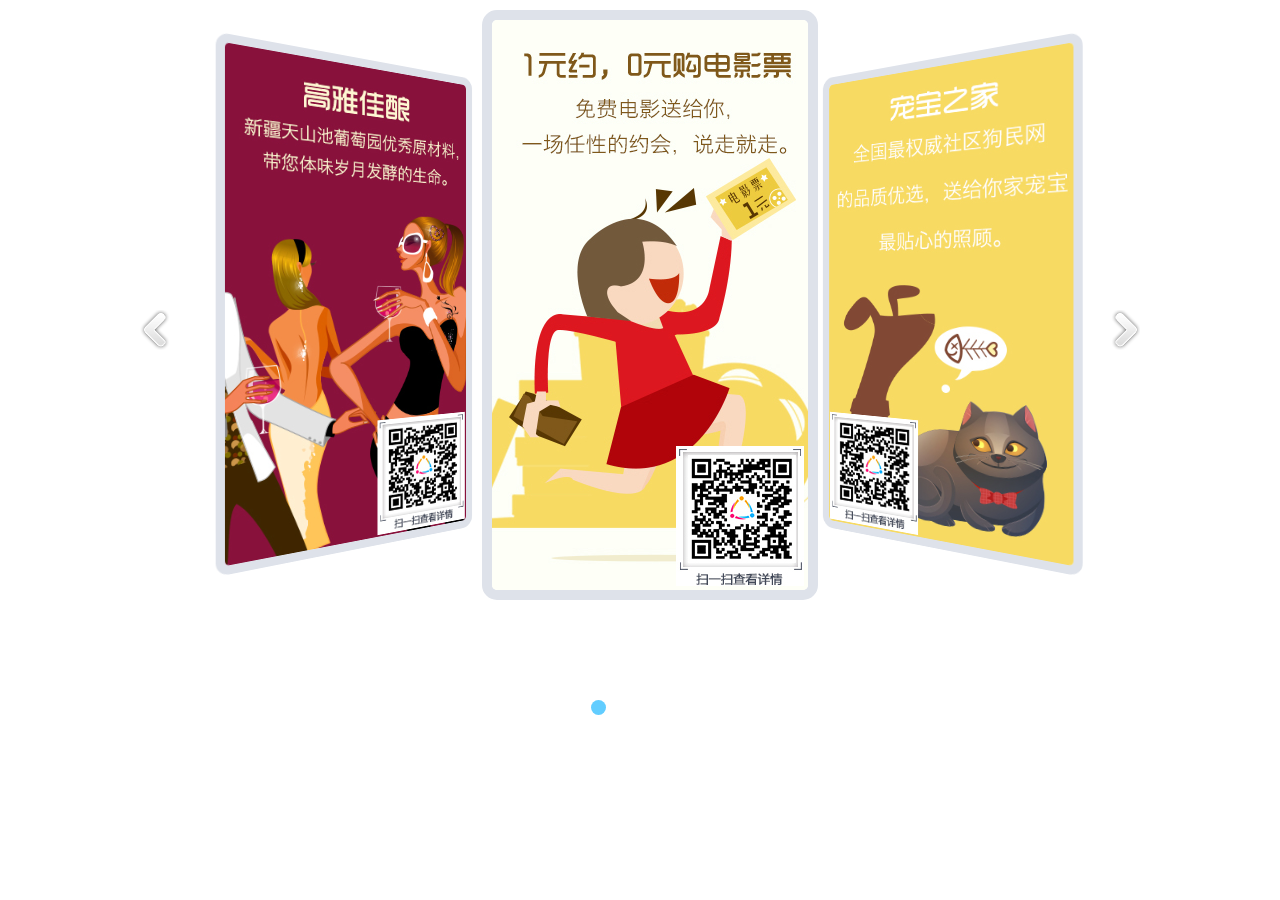
<file: roll1.html>
<!DOCTYPE html>
<html>
	<head>
		<meta http-equiv="X-UA-Compatible" content="IE=edge">
		<meta http-equiv="content-type" content="text/html;charset=utf-8">
		<meta name="description" content="" />
		<meta name="keywords" content="" />
		<title>众梦</title>
		<link rel="shortcut icon" href="images/favicon.ico"/>
        <link rel="stylesheet" href="../css/reset.css">
        <link rel="stylesheet" href="../css/common.css"/>
        <!--[if IE 6.0]>
		<script type="text/javascript" src="../js/png.js"></script>
		<script type="text/javascript">
			DD_belatedPNG.fix( 'img, a, li , p, i, div, em, span, h4' );
		</script>
		<![endif]-->
		
		<style>
		body{background: transparent;}
			.dg-container{width: 100%;height: 720px;position: relative;  margin-top: 10px;}
			.dg-con{background: url(../resources/images/active/probg.png) no-repeat bottom center;padding-bottom: 90px;}
			.dg-wrapper{width: 316px;height: 570px;margin: 0 auto;position: relative;
				-webkit-transform-style: preserve-3d;
				-moz-transform-style: preserve-3d;
				-o-transform-style: preserve-3d;
				-ms-transform-style: preserve-3d;
				transform-style: preserve-3d;
				-webkit-perspective: 1000px;
				-moz-perspective: 1000px;
				-o-perspective: 1000px;
				-ms-perspective: 1000px;
				perspective: 1000px;

			}
			.dg-wrapper a{width: 336px;height: 600px;display: block;position: absolute;left: 0;top: 0;}
			.dg-wrapper a.dg-transition{
				-webkit-transition: all 0.5s ease-in-out;
				-moz-transition: all 0.5s ease-in-out;
				-o-transition: all 0.5s ease-in-out;
				-ms-transition: all 0.5s ease-in-out;
				transition: all 0.5s ease-in-out;
			}
			.dg-wrapper a img{display: block; border: 10px solid #dee2ea; border-radius: 15px;}
			.dg-wrapper a div{font-style: italic;text-align: center;line-height: 50px;color: #333;font-size: 16px;width: 100%;height:100%;display: none;position: absolute; left: 0; top: 0;}
			.dg-wrapper a.dg-center div{display: none;}
			.dg-container .nav{/*width: 58px;position: absolute;z-index: 1000;bottom: 40px;left: 50%;margin-left: -29px;*/}
			.dg-container  span.dg-prev{text-indent: -9000px;float: left;cursor:pointer;width: 30px;height: 40px;opacity: 0.8;background: transparent url(../resources/images/active/left-arrow.png) no-repeat left center; position: absolute; left: 0; top: 300px;}
			.dg-container span:hover{opacity: 1;}
			.dg-container span.dg-next{text-indent: -9000px;float: left;cursor:pointer;width: 30px;height: 40px;opacity: 0.8; background: url(../resources/images/active/right-arrow.png) right center; margin-left: 10px; position: absolute; top: 300px; right: 0;}

			.page_btn{ text-align: center; position: relative; margin: 30px auto 0;}
			.page_btn span{ display: inline-block; width: 15px; height: 15px; background: #fff;margin: 0 3px; -webkit-border-radius: 50%; -moz-border-radius: 50%; border-radius: 50%; behavior: url(../resources/goods/pie.htc);  z-index: 2; box-shadow: inset #ddd;}
			.page_btn span.on{background: #62cdff;}
			
		</style>
	 </head>
	<body>
		<!--pro begin-->
		<div id="a_pro">
			<div class="m1000 clear">
				
				<div class="dg-container" id="dg-container">
					<div class="dg-con">
						<span class="dg-prev nav">&lt;</span>
						<span class="dg-next nav">&gt;</span>
						<div class="dg-wrapper">
							<a href="javascript:;"><img src="../resources/images/active/film.jpg" alt=""><div>1</div></a>
							<a href="javacript:;"><img src="../resources/images/active/pet.jpg" alt=""><div>2</div></a>
							<a href="javacript:;"><img src="../resources/images/active/hair.jpg" alt=""><div>3</div></a>
							<a href="javacript:;"><img src="../resources/images/active/cotton.jpg" alt=""><div>4</div></a>
							<a href="javacript:;"><img src="../resources/images/active/wine.jpg" alt=""><div>5</div></a>
						</div>
					</div>
				</div>
			</div>
		
		</div>
		<!--pro end-->



	
		<!-- js脚本页脚底部 -->
		<script type="text/javascript" src="../js/jquery-min.js"></script>
		<script src="js/modernizr.custom.53451.js" type="text/javascript"></script>
		<script type="text/javascript" src="../js/common.min.js"></script>
		<script src="js/jquery.gallery.js" type="text/javascript"></script>
		<script>
			$(function() {
				$('#dg-container').gallery({
					autoplay:true,
					interval:5000
				});
			});
		</script>
	</body>
</html>
</file>
<file: css/common.css>
@charset "utf-8";
/* CSS Document */

/*pro modules*/
.pro{
	height: 246px;
	width: 1000px;
	margin-bottom: 17px;
	background: url(../images/pro_shadow.png) 0 bottom repeat-x;
}
.pro_l{
	width: 250px;
	height: 240px;
	float: left;
	position: relative;
}
.pro_l img{
	width: 100%;
	height: 100%;
}
.pro_l i{
	width: 47px;
	height: 45px;
	position: absolute;
	top: 0;
	left: 0;
	background: url(../images/pro_new.png) 0 0 no-repeat;
}
.pro_l em{
	width: 14px;
	height: 31px;
	position: absolute;
	right: 0;
	top: 50%;
	margin-top: -15px;
	background: url(../images/hx_icon.png) 0 -72px no-repeat;
}
.pro_r{
	width: 714px;
	height: 240px;
	padding-left: 20px;
	padding-right: 16px;
	float: left;
	background-color: #ffffff;
}
.pro_t{
	width: 100%;
	height: 194px;
	position: relative;
	border-bottom: 1px solid #f4f4f4;
}
.pro_t h2{
	padding-top: 12px;
	line-height: 36px;
	color: #2b2f32;
	font-size: 22px;
	font-weight: normal;
}
.pro_t h3{
	padding-bottom: 18px;
	line-height: 24px;
	color: #797a7c;
	font-size: 14px;
	font-weight: normal;
}
.pro_t p{
	width: 150px;
	height: 70px;
	padding-top: 8px;
	margin-right: 2px;
	float: left;
	text-align: center;
	display: inline;
	background-color: #f5f7f6;
}
.pro_t p span{
	font-size: 24px;
	line-height: 34px;
	color: #0db2ff;
	display: inline-block;
}
.pro_t p em{
	font-size: 18px;
	line-height: 26px;
	color: #797a7c;
	display: block;
}
.pro_t_up{
	width: 120px;
	height: 184px;
	position: absolute;
	top: 0;
	right: 20px;
}
.pro_t_up h4{
	width: 119px;
	padding-right: 7px;
	height: 72px;
	font-size: 24px;
	line-height: 72px;
	position: absolute;
	top: -8px;
	left: 0;
	color: #ffffff;
	text-align: center;
	font-weight: normal;
	background: url(../images/pro_i.png) 0 0 no-repeat;
}
.pro_t_up .pro_process{
	width: 106px;
	height: 106px;
	position: absolute;
	left: 5px;
	top: 77px;
}
.pro_t_up .nocanvas{
	background: url(../images/pro_process.png) 0 0 no-repeat;
}
.pro_t_up .pro_process span{
	width: 100%;
	height: 100%;
	position: absolute;
	left: 0;
	top: 0;
	line-height: 106px;
	font-size: 24px;
	color: #2b2f32;
	text-align: center;
}
.pro_b{
	padding-top: 14px;
}
.pro .good{
	height: 22px;
	padding-left: 32px;
	line-height: 22px;
	display: inline-block;
	font-size: 18px;
	color: #797a7c;
	background: url(../images/hx_icon.png) 4px -48px no-repeat;
}
.pro .good span{
	display: inline-block;
}

/*carowfund over 成功UI*/
.pro_over .pro_t p span{
	color: #fa5b48;
}
.pro_over .pro_t_up h4{
	background: url(../images/pro_i_over.png) 0 0 no-repeat;
}
.pro_over .pro_t_up .nocanvas{
	background: url(../images/pro_process_over.png) 0 0 no-repeat;
}


/* index --- banner --- carousel modules */
.banner{
	width: 100%; 
	height: 403px; 
	position: relative; 
	overflow: hidden;
}
.banner ul{width: 1960px; height: 403px; position: absolute; left: 50%; margin-left: -980px; top: 0;}
.banner_view, ..banner_view li, .banner_view a{
	width: 100%;
	height: 100%;
}
.banner_view li{
	position: absolute;
	left: 0;
	top: 0;
	overflow: hidden;
}
.banner_view li.active{
	z-index: 2;
}
.banner_view li a{
	display: inline-block;
 	width: 100%;
 	height: 100%;
 	background-position: center center;
 	background-repeat: no-repeat;
}
.banner_view img{
	width: 100%;
	height: 403px;
}
.banner_list{
	position: absolute;
	width: 100%;
	bottom: 8.8%;
	text-align: center;
	z-index: 4;
}
.banner_list span{
	width: 16px;
	height: 16px;
	margin-right: 10px;
	display: inline-block;
	background: url(../images/icon.png) 1px -460px no-repeat;
	cursor: pointer;
}
.banner_list span.active{
	background-position: 0px bottom;
}

.banner_prev, .banner_next{
	width: 60px;
	height: 80px;
	margin-top: -40px;
	position: absolute;
	top: 50%;
	z-index: 12;
	left: 50%;
	display: none;
}

.banner_prev{
	margin-left: -500px;
	background: url(../images/icon.png) 0px 0px no-repeat;
}
.banner_next{
	margin-left: 470px;
	background: url(../images/icon.png) 0px -90px no-repeat;
}
/* about crowdfund  -- modules */
.iconZy{
	width: 936px;
	margin: 0 auto;
	padding: 32px;
}
.iconZy_lay{
	width: 232px;
	text-align: center;
}
.iconZy_list{
	width: 118px;
	height: 118px;
	background: #78d2fb;
	display: inline-block;
}
.iconZy_list:hover{
	background: #0db2ff;
}
.iconZy_list i{
	width: 61px;
	height: 71px;
	display: inline-block;
	margin-top: 18px;
}
.iconZy_icon1{
	background: url(../images/icon.png) 10px -170px;
}
.iconZy_icon2{
	background: url(../images/icon.png) 10px -242px;
}
.iconZy_list i.iconZy_icon3{
	background: url(../images/icon.png) 0px -312px;
	margin-top: 25px;
}
.iconZy_icon4{
	background: url(../images/icon.png) 0px -380px;
}
.iconZy_word{
	font: 18px 'Microsoft Yahei';
	color: #78d2fb;
	padding-top: 20px;
	display: block;
}
.iconZy_word:hover{
	color: #0db2ff;
}

/*page 分页*/
.page{
	padding-top: 20px;
}
.page p{
	padding-top: 7px;
	float: left;
}
.page a{
	width: 40px;
	height: 40px;
	margin-left: 8px;
	float: left;
}
.page a.prev{
	background: url(../images/hx_page0.png) 0 0 no-repeat;
}
.page a.next{
	background: url(../images/hx_page3.png) 0 0 no-repeat;
}
.page span{
	margin-left: 8px;
	width: 25px;
	height: 25px;
	line-height: 25px;
	text-align: center;
	float: left;
	color: #828385;
	cursor: pointer;
}
.page span.active{
	color: #ffffff;
	background: url(../images/hx_page_active.png) 0 0 no-repeat;
}



/*订单流程步骤、忘记密码流程*/
.order_step{ margin: 0 auto; overflow: hidden; width: 825px; padding: 35px 0;}
.order_step ol{width: 840px;}
.order_step li{  margin-right: 8px; border-radius: 2px; float: left;height: 40px; line-height: 40px; background:#eaeaea url(../images/flow_steps_bg.png) no-repeat; color: #bfbfbf; font-size: 22px;}
.order_step li.step-1{background-position: 10px 0; width: 150px; padding-left: 50px;}
.order_step li.step-2{background-position: 10px -40px;width: 150px; padding-left: 50px;}
.order_step li.step-3{background-position: 10px -80px;width: 130px; padding-left: 70px;}
.order_step li.step-4{background-position: 10px -120px;width: 130px; padding-left: 70px;}

.order_step li.stepbar-current{background-color: #fea47d; color: #fff;}
.order_step li.step-1.stepbar-current{ background-position: 10px -160px; width: 150px; padding-left: 50px;}
.order_step li.step-2.stepbar-current{background-position: 10px -200px;width: 150px; padding-left: 50px;}
.order_step li.step-3.stepbar-current{background-position: 10px -240px;width: 130px; padding-left: 70px;}
.order_step li.step-4.stepbar-current{background-position: 10px -280px;width: 130px; padding-left: 70px;}


/*注册协议*/
.hx_mask{
	background-color: #333;
	width: 100%;
	height: 100%;
	position: absolute;
	left: 0;
	top: 0;
	display: none;
	opacity: 0.4;
	filter:alpha(opacity=40);
}
.hx_xieyi{
	width: 878px;
	height: 75%;
	padding: 30px;
	background-color: #ffffff;
	position: fixed;
	_position: absolute;
	_height: 450px;
	left: 50%;
	margin-left: -429px;
	top: 30px;
	display: none;
}
.hx_xieyi a.hx_close{
	width: 17px;
	height: 17px;
	position: absolute;
	right: 5px;
	top: 5px;
	background: url(../images/person/ps_2.png) 0 0 no-repeat;
}
.hx_xieyi .hx_xieyi_title{
	line-height: 44px;
	height: 44px;
	font-size: 24px;
	text-align: center;
}

.hx_xieyi .hx_xieyi_pane{
	width: 100%;
	height: 100%;
	overflow: hidden;
}
.hx_xieyi .hx_xieyi_box{
	width: 100%;
	position: relative;
	overflow: hidden;
	height: 88%;
}
.hx_xieyi .hx_xieyi_box p{
	font-size: 14px;
	color: #373737;
	line-height: 30px;
}
.hx_xieyi .hx_xieyi_box h1{
	font-size: 20px;
	font-weight: 100;
	line-height: 50px;
}

/*用户信息弹出*/
.zy_mask{ position:absolute; width:100%; top:0px; left:0px; z-index:900; -height:1000px; background:#f2f2f2;
filter:alpha(opacity=65); 
-moz-opacity:0.65; 
opacity:0.65; display:none;}
.zy_ballUser{width:612px; min-height:315px; padding:30px 100px; background:#fff; position:fixed; top:180px; left:50%; margin-left:-406px; z-index:999;
box-shadow:0px 0px 35px 10px #eee;
-webkit-box-shadow:0px 0px 35px 10px #eee;
-moz-box-shadow:0px 0px 35px 10px #eee;
-o-box-shadow:0px 0px 35px 10px #eee;
border-radius:4px;
-moz-border-radius:4px;
-webkit-border-radius:4px;
behavior: url(../pie.htc);
display:none;
}
.zy_ballUser_title{width:100%; font:22px/1.3em 'Microsoft Yahei';color:#2b2f32;}
.zy_ballUser_close{ position:absolute; top:10px; right:10px; cursor:pointer;}
.zy_ballUser_main ul{padding-top:10px;}
.zy_ballUser_main ul li{ font:16px/1.6em 'Microsoft Yahei'; color:#797a7c;}
.zy_ballUser_main ul li span{color:#19bf9b;}
.zy_ballUser_main ul li i.zy_ball_img{width:18px; height:18px; background:url(../images/zy-zheng.jpg) no-repeat; display:inline-block; margin-left:10px;}
.ball_w{font:16px/2em 'Microsoft Yahei'; color:#797a7c;}
</file>
